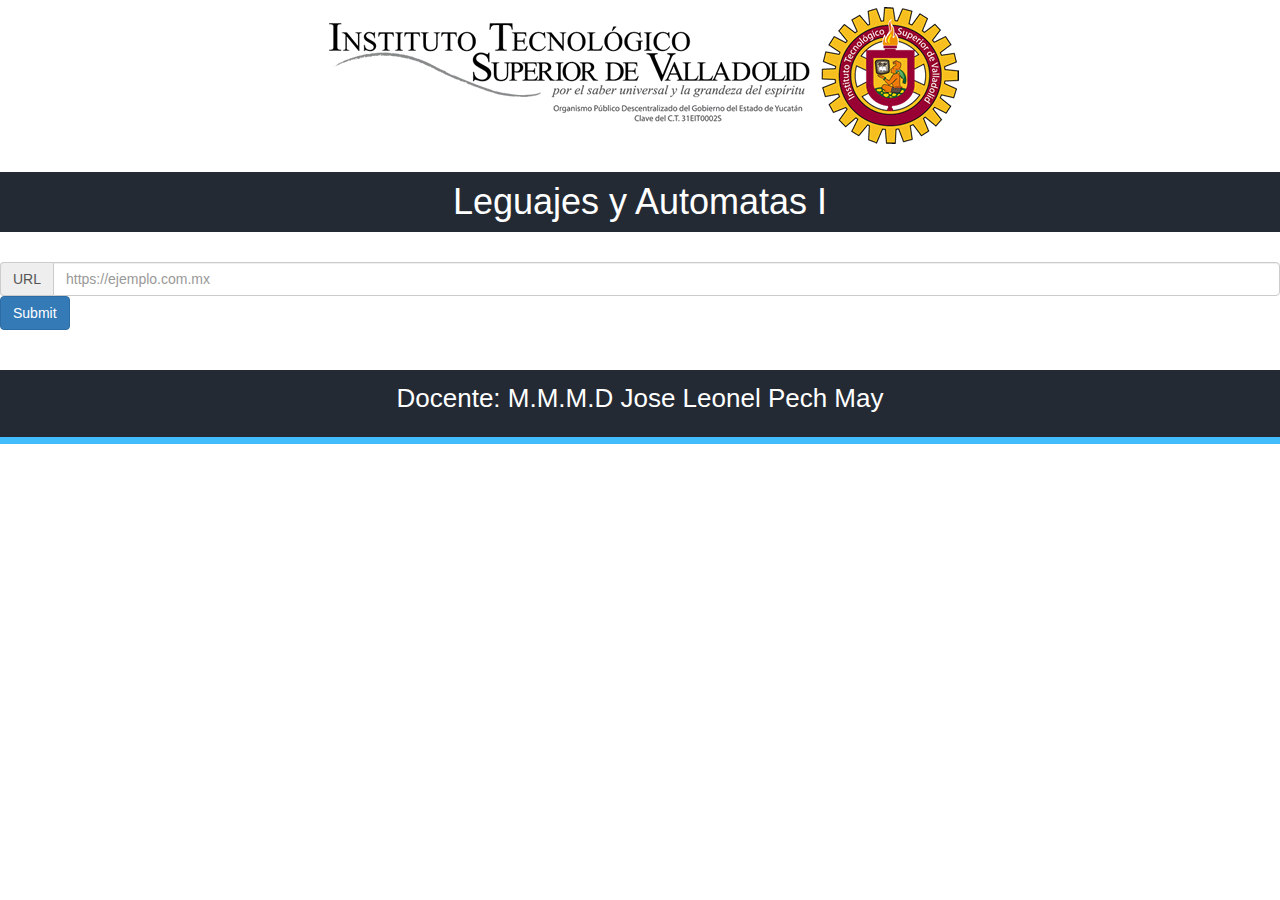
<file: Proyects/Proyecto-Automatas/proyecto.html>
<!DOCTYPE html>
<html lang="en">
<head>
    <meta charset="UTF-8">
    <meta name="viewport" content="width=device-width, initial-scale=1.0">
    <meta http-equiv="X-UA-Compatible" content="ie=edge">
    <title>Lenguajes y Automatas</title>
    
    <link rel="stylesheet" href="https://maxcdn.bootstrapcdn.com/bootstrap/3.4.0/css/bootstrap.min.css">
    <script src="https://ajax.googleapis.com/ajax/libs/jquery/3.4.1/jquery.min.js"></script>
    <script src="https://maxcdn.bootstrapcdn.com/bootstrap/3.4.0/js/bootstrap.min.js"></script>
    <link rel="stylesheet" type="text/css" href="principal.css">

</head>
<body>
    <header>
        <div id="logo" aling="center">
            <img src="imagenes/er.gif" alt="logoitsva" >
        </div>
    </header>
    <div>
        <h1 class="text-center">Leguajes y Automatas I</h1>
    </div>
   <!--Eli-->
    <br>
    <div id="D">
        <form action="consulta.php" method="POST">
            <div class="input-group">
                <!--<form action="consulta.php" method="post"></form>-->
                 <span class="input-group-addon">URL</span>
            <input id="msg" type="text" class="form-control" name="url" placeholder="https://ejemplo.com.mx">
            </div>
            <input type="submit" class="btn btn-primary">
        </form>
        
    </div>
    <br>
    <br>
    <footer class="centrar">
        <p>Docente: M.M.M.D Jose Leonel Pech May</p>
    </footer>
    
</body>
</html>
</file>
<file: Proyects/Proyecto-Automatas/principal.css>
img{
    margin: auto;
    display: block; 
  }
footer{
    text-align: center;
    padding: 10px;
    background-color: #232a34;
    border-bottom: 7px #43bcfe solid;
    color: white;
}
footer p{
    text-align: center;
    font-size: 26px;
}
div h1{
    padding: 10px;
    background-color: #232a34;
    color: white; 
}
</file>
